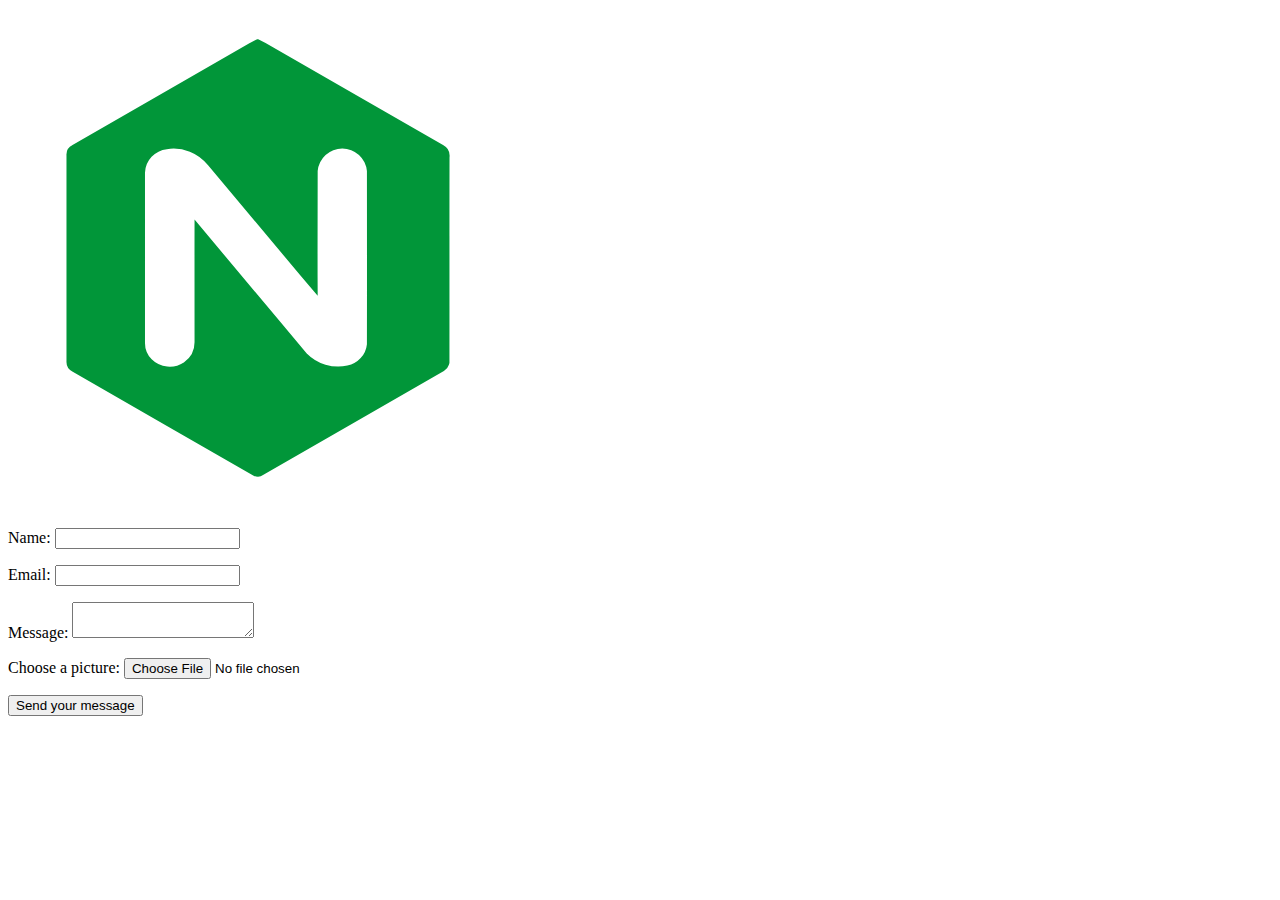
<file: webserv/misc/html/index.html>
<!doctype html>
<html lang="en-US">
    <head>
        <meta charset="utf-8">
        <meta name="viewpoint" content="width=device-width">
        <title>My Title Page</title>
    </head>
    <body>
        <img src="../resources/nginx.svg" alt="My test image" width="500" height="500">
        <form action="../resources/cpp00.pdf" method="post">
            <p>
                <label for="name">Name:</label>
                <input type="text" id="name" name="user_name">
            </p>
            <p>
                <label for="mail">Email: </label>
                <input type="text" id="mail" name="user_mail">
            </p>
            <p>
                <label for="msg">Message:</label>
                <textarea id="msg" name="user_message"></textarea>
            </p>
            <p>
                <label for="avatar">Choose a picture:</label>
                <input type="file" id="avatar" name="avatar" accept="image/png, image/jpeg">
            </p>
            <p class="button">
                <button type="submit">Send your message</button>
            </p>
        </form>
    </body>
</html>
</file>
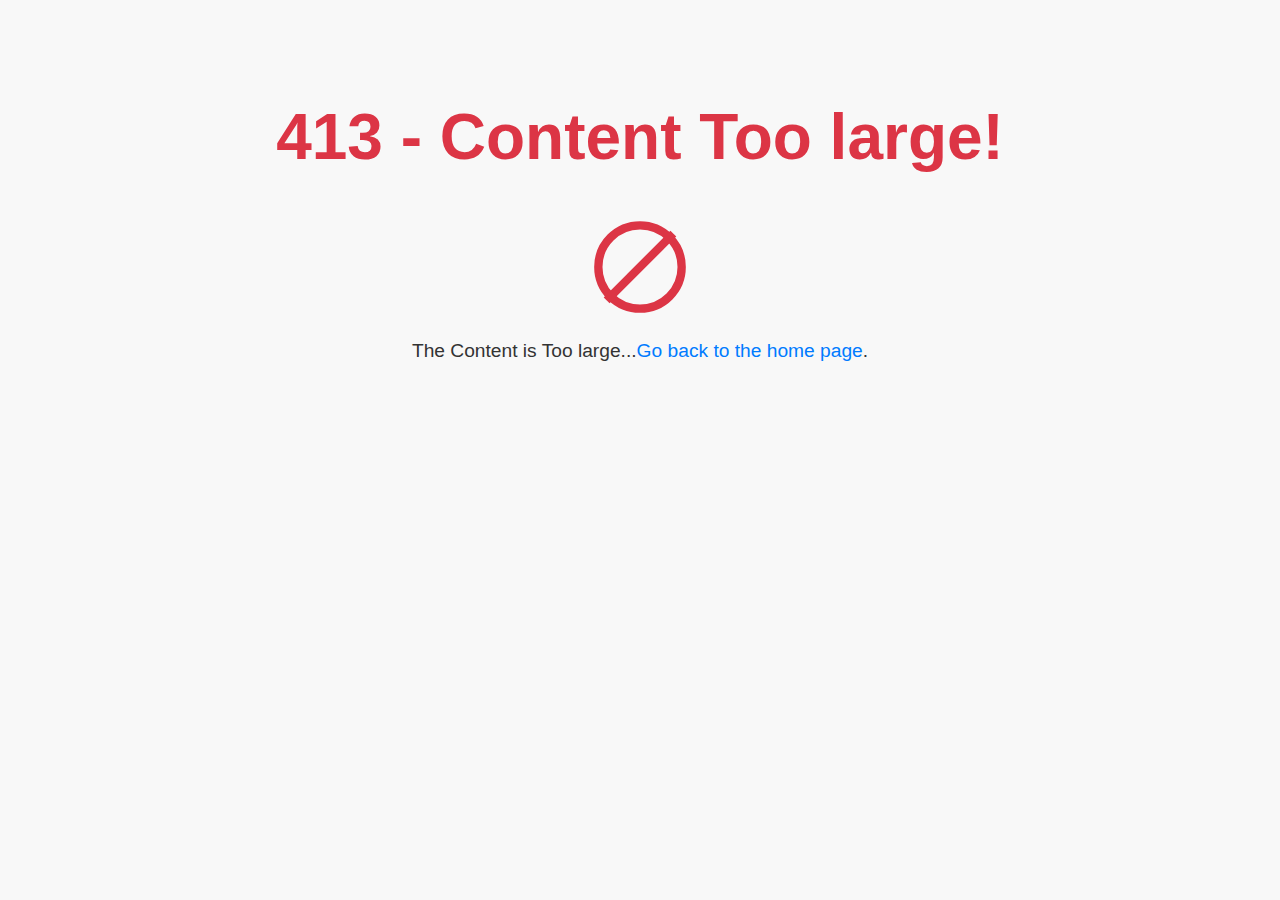
<file: webserv/misc/error_pages/413.html>
<!DOCTYPE html>
<html lang="en">

<head>
    <meta charset="UTF-8">
    <meta name="viewport" content="width=device-width, initial-scale=1.0">
    <title>Error 413 - Forbidden</title>
    <style>
        body {
            font-family: 'Arial', sans-serif;
            background-color: #f8f8f8;
            margin: 0;
            padding: 0;
            text-align: center;
            color: #333;
        }

        h1 {
            margin-top: 100px;
            font-size: 4em;
            color: #dc3545; /* Bootstrap's red color */
        }

        p {
            font-size: 1.2em;
            margin-bottom: 30px;
        }

        a {
            color: #007bff; /* Bootstrap's blue color */
            text-decoration: none;
        }

        a:hover {
            text-decoration: underline;
        }
    </style>
</head>

<body>
	<h1>413 - Content Too large!</h1>
	<svg xmlns="http://www.w3.org/2000/svg" viewBox="0 0 24 24" width="100" height="100" fill="#dc3545">
		<circle cx="12" cy="12" r="10" stroke="#dc3545" stroke-width="2" fill="none"/>
		<line x1="4" y1="20" x2="20" y2="4" stroke="#dc3545" stroke-width="2"/>
	</svg>
    <p>The Content is Too large...<a href="/">Go back to the home page</a>.</p>
</body>

</html>
</file>
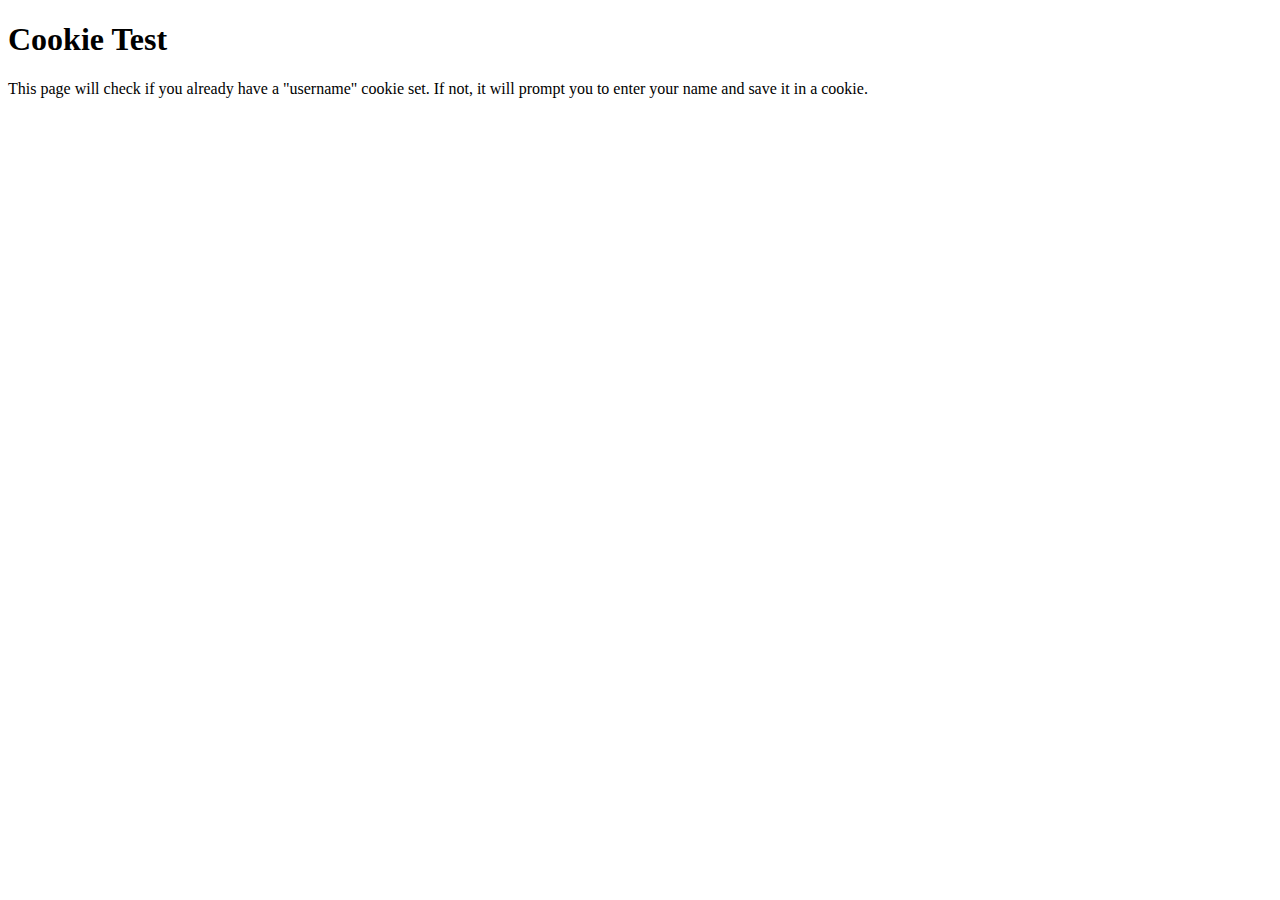
<file: webserv/misc/html/cookie.html>
<!DOCTYPE html>
<html lang="en">
<head>
    <meta charset="UTF-8">
    <meta name="viewport" content="width=device-width, initial-scale=1.0">
    <title>Cookie Test</title>
    <script type="text/javascript">
        // Function to set a cookie
        function setCookie(name, value, days) {
            var expires = "";
            if (days) {
                var date = new Date();
                date.setTime(date.getTime() + (days * 24 * 60 * 60 * 1000));
                expires = "; expires=" + date.toUTCString();
            }
            document.cookie = name + "=" + (value || "") + expires + "; path=/";
        }

        // Function to get a cookie by name
        function getCookie(name) {
            var nameEQ = name + "=";
            var ca = document.cookie.split(';');
            for (var i = 0; i < ca.length; i++) {
                var c = ca[i];
                while (c.charAt(0) == ' ') c = c.substring(1, c.length);
                if (c.indexOf(nameEQ) == 0) return c.substring(nameEQ.length, c.length);
            }
            return null;
        }

        // Check if the cookie exists and display it
        function checkCookie() {
            var username = getCookie("username");
            if (username) {
                alert("Welcome again " + username);
            } else {
                username = prompt("Please enter your name:", "");
                if (username != "" && username != null) {
                    setCookie("username", username, 365);  // Set cookie for 1 year
                    alert("Cookie has been set for " + username);
                }
            }
        }
    </script>
</head>
<body onload="checkCookie()">
    <h1>Cookie Test</h1>
    <p>This page will check if you already have a "username" cookie set. If not, it will prompt you to enter your name and save it in a cookie.</p>
</body>
</html>
</file>
